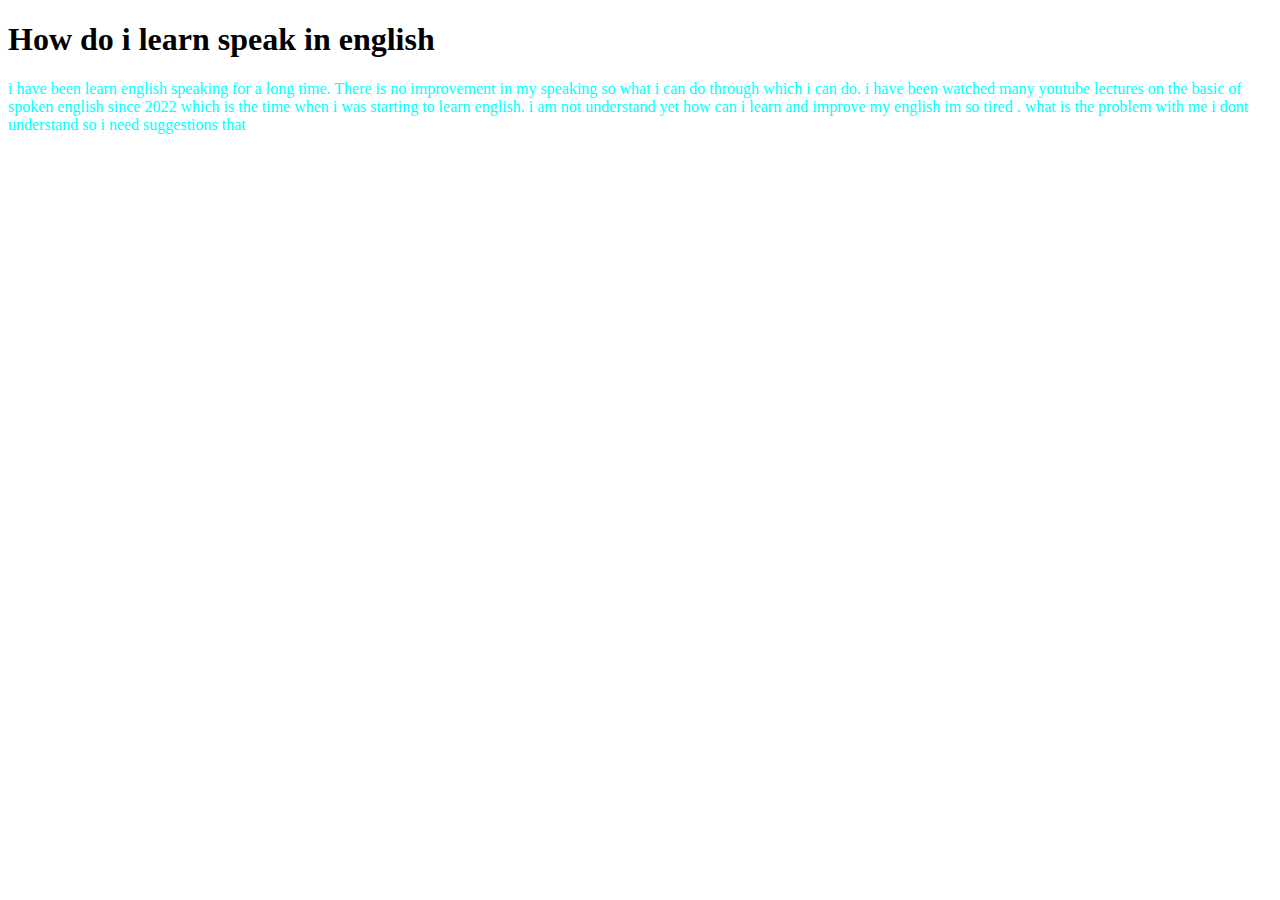
<file: FunctionsInJS/index.html>
<!DOCTYPE html>
<html lang="en">
<head>
    <meta charset="UTF-8">
    <meta name="viewport" content="width=device-width, initial-scale=1.0">
    <title>Document</title>
    <link rel="stylesheet" href="style.css">
</head>
<body>
   <h1>How do i learn speak in english</h1>
   <div>
    i have been learn english speaking for a long time. There is no improvement in my speaking so what i can do through which i can do.
    i have been watched many youtube lectures on the basic of spoken english since 2022 which is the time when i was starting to learn english.
    i am not  understand yet how can i learn and improve my english
    im so tired .
    what is the problem with me i dont understand so i need suggestions that 

   </div>
   <script src="app.js"></script> 
</body>
</html>
</file>
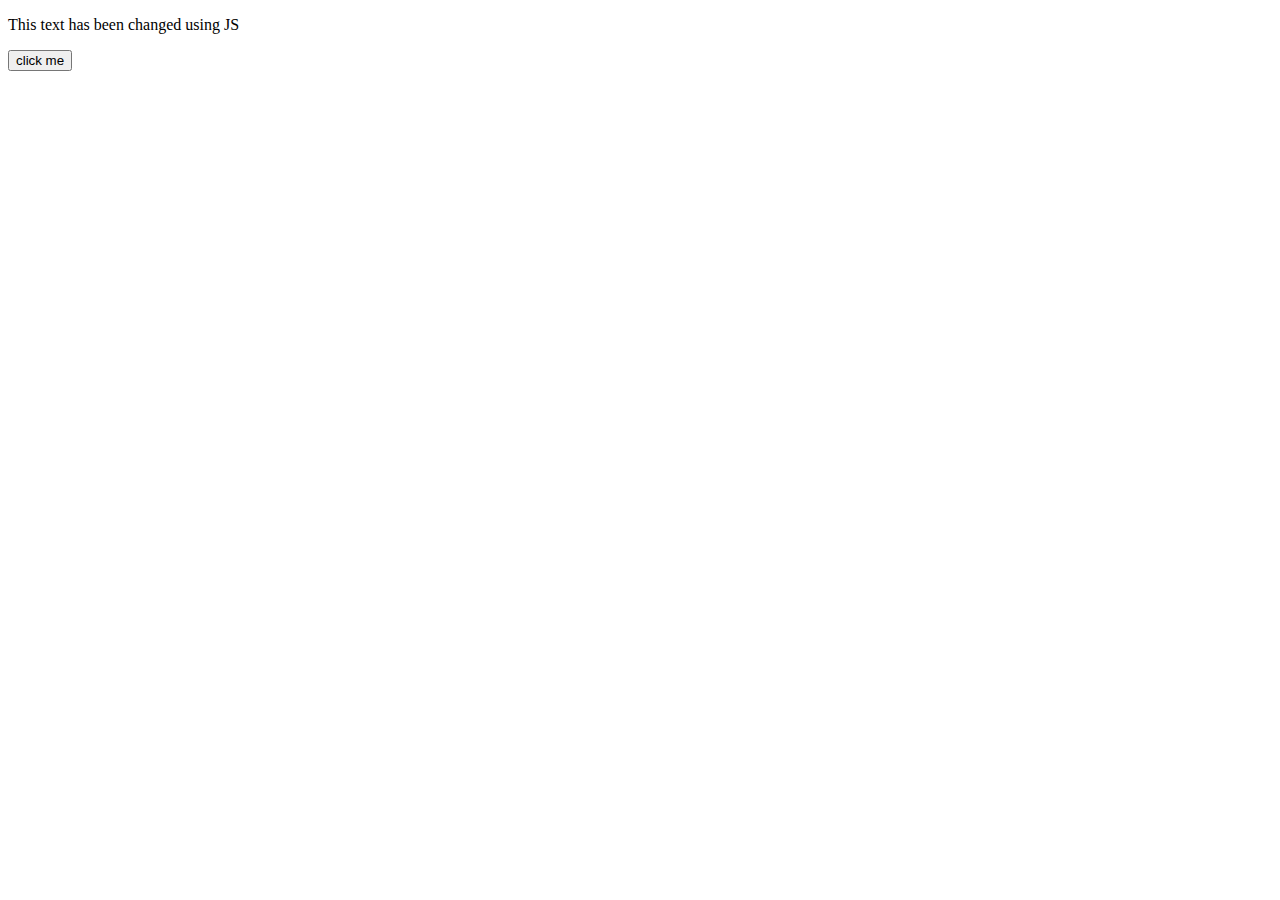
<file: Practice/index.html>
<!DOCTYPE html>
<html lang="en">
<head>
    <meta charset="UTF-8">
    <meta name="viewport" content="width=device-width, initial-scale=1.0">
    <title>Document</title>
</head>
<body>
    <p id="myParagraph"> This is paragraph</p>
    <div class="container"></div>
    <button class="buttonClick"> click me</button>
    <script src="app.js"></script>
</body>
</html>
</file>
<file: FunctionsInJS/style.css>
h1{
    color: #000000;
}
div{
    color: aqua;
}
</file>
